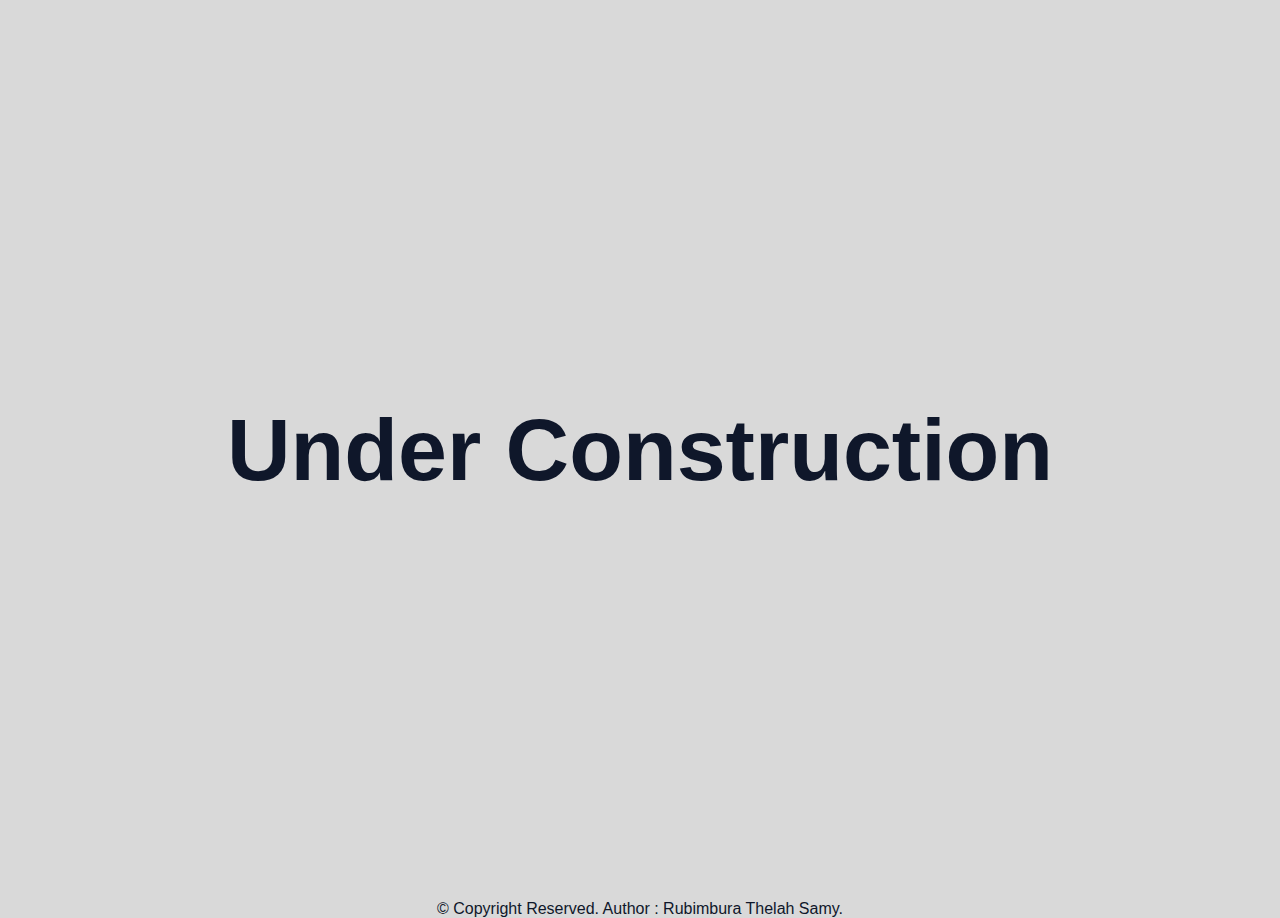
<file: html/contact.html>
<!DOCTYPE html>
<html>
    <head>
        <meta charset="utf-8">
        <meta name="viewport" content="width=device-width, initial-scale=1">
        <title>Responsive Website - Matcha Latte</title>
        <link rel="stylesheet" type="text/css" href="../css/contact.css">
    </head>
    <body>
        <section class="hero">
            <div class="hero-text">
                <h1 data-aos="zoom-in-left" data-aos-duration="1400" data-aos-delay="200">Under Construction</h1>
            </div>
        </section>

        <footer id="page-footer" >
            &copy; Copyright Reserved. Author : Rubimbura Thelah Samy.
        </footer>
    </body>
</html>
</file>
<file: css/contact.css>
*{
    padding: 0;
    margin: 0;
    box-sizing: border-box;
    list-style: none;
    text-decoration: none;
    font-family: "Roboto", sans-serif;
}

:root{
    --bg-color: #d9d9d9;
    --text-color: #0f172a;

    --big-font: 6.6rem;
    --p-font: 1rem;
}

body{
    background: var(--bg-color);
    color: var(--text-color);
}

.hero-text h1{
    font-size: var(--big-font);
    font-weight: 900;
    display: flex;
    justify-content: center;
    align-items: center;
    min-height: 100vh;    
}

#page-footer{
    text-align: center;
    color: var(--text-color);
}

@media(max-width: 1770px){
    header{
        padding: 22px 4%;
    }
}

@media(max-width: 1670px){
    :root{
        --big-font: 5.5rem;
        --p-font: 15px
    }
}

@media(max-width: 1370px){
    section{
        padding: 0 4%;
    }
}

@media(max-width: 1150px){
    :root{
        --big-font: 4.6rem;
    }
}

@media(max-width: 900px){
    .hero{
        grid-template-columns: 1fr;
        height: auto;
    }
    .hero-text{
        padding-top: 130px;
    }
}

@media(max-width: 570px){
    .hero{
        height: 100vh;
    }
    :root{
        --big-font: 4rem
    }
}

@media(max-width: 440px){
    :root{
        --big-font: 3.4rem
    }
    .hero-text h5{
        font-size: 15px;
    }
}
</file>
